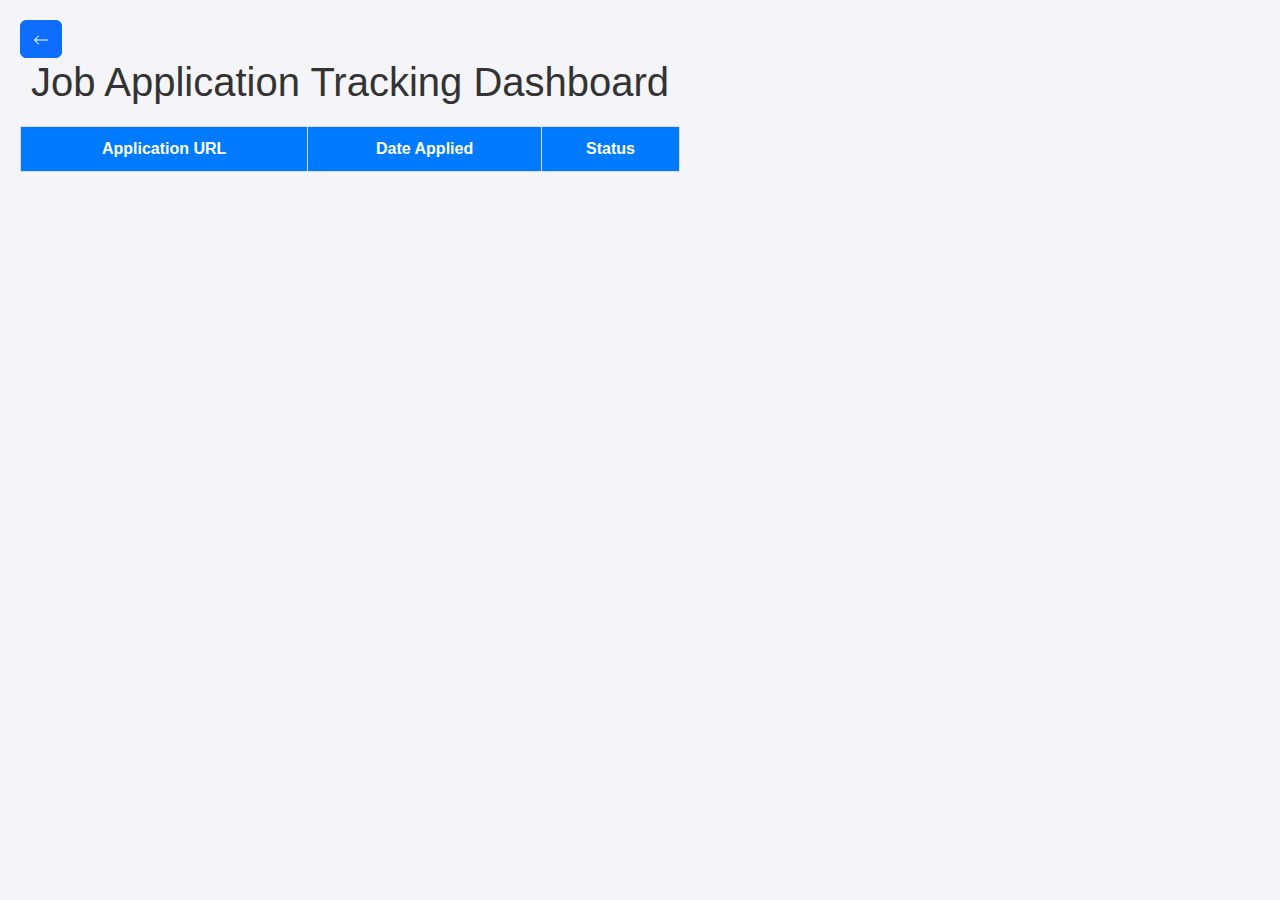
<file: index.html>
<!DOCTYPE html>
<html lang="en">
<head>
  <meta charset="UTF-8">
  <meta name="viewport" content="width=device-width, initial-scale=1.0">
  <title>Job Application Dashboard</title>
  <link href="https://cdn.jsdelivr.net/npm/bootstrap@5.3.3/dist/css/bootstrap.min.css" rel="stylesheet" integrity="sha384-QWTKZyjpPEjISv5WaRU9OFeRpok6YctnYmDr5pNlyT2bRjXh0JMhjY6hW+ALEwIH" crossorigin="anonymous">
  <style>
    body {
      font-family: Arial, sans-serif;
      padding: 20px;
      background-color: #f4f4f9;
      width: 700px;
    }
    h1 {
      text-align: center;
      color: #333;
    }
    table {
      width: 100%;
      border-collapse: collapse;
      margin-top: 20px;
      background-color: white;
    }
    th, td {
      border: 1px solid #ddd;
      padding: 10px;
      text-align: center;
    }
    th {
      background-color: #007bff;
      color: white;
    }
    tr:nth-child(even) {
      background-color: #f9f9f9;
    }
    select {
      padding: 5px;
      border: 1px solid #ddd;
    }
  </style>
</head>
<body>
  <a href="/popup.html" class="btn btn-primary">
    <svg xmlns="http://www.w3.org/2000/svg" width="16" height="16" fill="currentColor" class="bi bi-arrow-left" viewBox="0 0 16 16">
      <path fill-rule="evenodd" d="M15 8a.5.5 0 0 0-.5-.5H2.707l3.147-3.146a.5.5 0 1 0-.708-.708l-4 4a.5.5 0 0 0 0 .708l4 4a.5.5 0 0 0 .708-.708L2.707 8.5H14.5A.5.5 0 0 0 15 8"/>
    </svg>
  </a>
  <h1>Job Application Tracking Dashboard</h1>
  <table>
    <thead>
      <tr>
        <th>Application URL</th>
        <th>Date Applied</th>
        <th>Status</th>
      </tr>
    </thead>
    <tbody id="applicationList">

    </tbody>
  </table>

  <script src="index.js"></script>
</body>
</html>
</file>
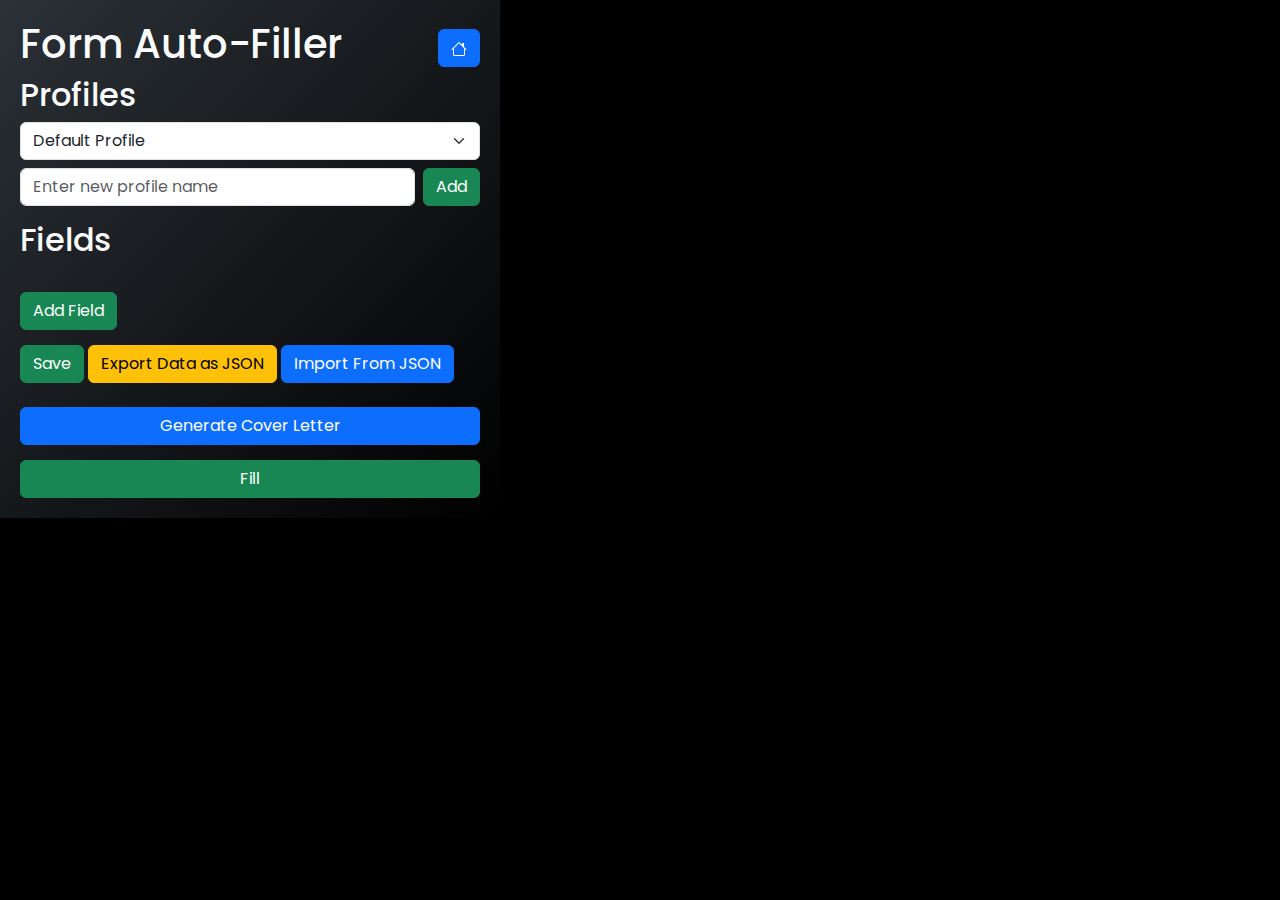
<file: popup.html>
<!DOCTYPE html>
<html>
<head>
  <title>Form Auto-Filler</title>
  <link href="https://cdn.jsdelivr.net/npm/bootstrap@5.3.3/dist/css/bootstrap.min.css" rel="stylesheet" integrity="sha384-QWTKZyjpPEjISv5WaRU9OFeRpok6YctnYmDr5pNlyT2bRjXh0JMhjY6hW+ALEwIH" crossorigin="anonymous">
  <link rel="stylesheet" href="style.css">
</head>
<body>
  <div class="start d-flex justify-content-between align-items-center">
    <h1>Form Auto-Filler</h1>
    <a href="/index.html" class="btn btn-primary">
      <svg xmlns="http://www.w3.org/2000/svg" width="16" height="16" fill="currentColor" class="bi bi-house" viewBox="0 0 16 16">
        <path d="M8.707 1.5a1 1 0 0 0-1.414 0L.646 8.146a.5.5 0 0 0 .708.708L2 8.207V13.5A1.5 1.5 0 0 0 3.5 15h9a1.5 1.5 0 0 0 1.5-1.5V8.207l.646.647a.5.5 0 0 0 .708-.708L13 5.793V2.5a.5.5 0 0 0-.5-.5h-1a.5.5 0 0 0-.5.5v1.293zM13 7.207V13.5a.5.5 0 0 1-.5.5h-9a.5.5 0 0 1-.5-.5V7.207l5-5z"/>
      </svg>
    </a>
  </div>

  <section>
    <h2>Profiles</h2>
    <select class="form-select" id="profile-select">
      <option value="Default-Profile">Default Profile</option>
    </select>
    <div class="d-flex mt-2 gap-2">
      <input class="form-control" type="text" id="new-profile-name" placeholder="Enter new profile name">
      <button class="btn btn-success" id="add-profile">Add</button>
    </div>
  </section>

  <section>
    <h2>Fields</h2>
    <div class="input-els d-flex flex-column gap-4">

      <!-- Fields will be dynamically added here -->
      
    </div>
    <button class="btn btn-success mt-4" id="add-field">Add Field</button>
  </section>

  <div id="notification" style="display:none; color: red; font-size: 14px; padding: 10px; margin-block: 10px; border: 1px solid red; background-color: #f8d7da;">
    <!-- Dynamic -->
  </div>
  <div id="snotification" style="display:none; color: green; font-size: 14px; padding: 10px; margin-block: 10px; border: 1px solid green; background-color: greenyellow;">
    <!-- Dynamic -->
  </div>

  <button class="btn btn-success" id="save">Save</button>
  <button class="btn btn-warning" id="exportDataButton">Export Data as JSON</button>
  <button class="btn btn-primary" id="importDataButton">Import From JSON</button>
  <br>
  <section>
    <button class="btn btn-primary mt-4 w-100" id="generate-cover-letter-btn">Generate Cover Letter</button>
    
    <div id="cover-letter-form" class="mt-2" style="display:none;">
      <h2>Generate Cover Letter</h2>
      <input class="form-control mb-2" type="text" id="job-title" placeholder="Job Title">
      <input class="form-control mb-2" type="text" id="ad-platform" placeholder="Platform where you saw the job"> 
      <input class="form-control mb-2" type="text" id="hirer-address" placeholder="Hirer Address">
      <input class="form-control mb-2" type="text" id="previous-jobs" placeholder="Previous Jobs (comma-separated)">
      <!-- <textarea class="form-control mb-2" id="specific-skills" placeholder="Specific Skills and Technologies"></textarea> -->
      <textarea class="form-control mb-2" id="about-yourself" placeholder="About Yourself & Achievements"></textarea>
      <button class="btn btn-success" id="send-cover-letter-btn">Send</button>
      <button class="btn btn-danger" id="cancel-cover-letter-btn">Cancel</button>
    </div>
  </section>

  <button class="btn btn-success w-100" id="fill">Fill</button>
  

  <script src="popup.js"></script>
</body>
</html>
</file>
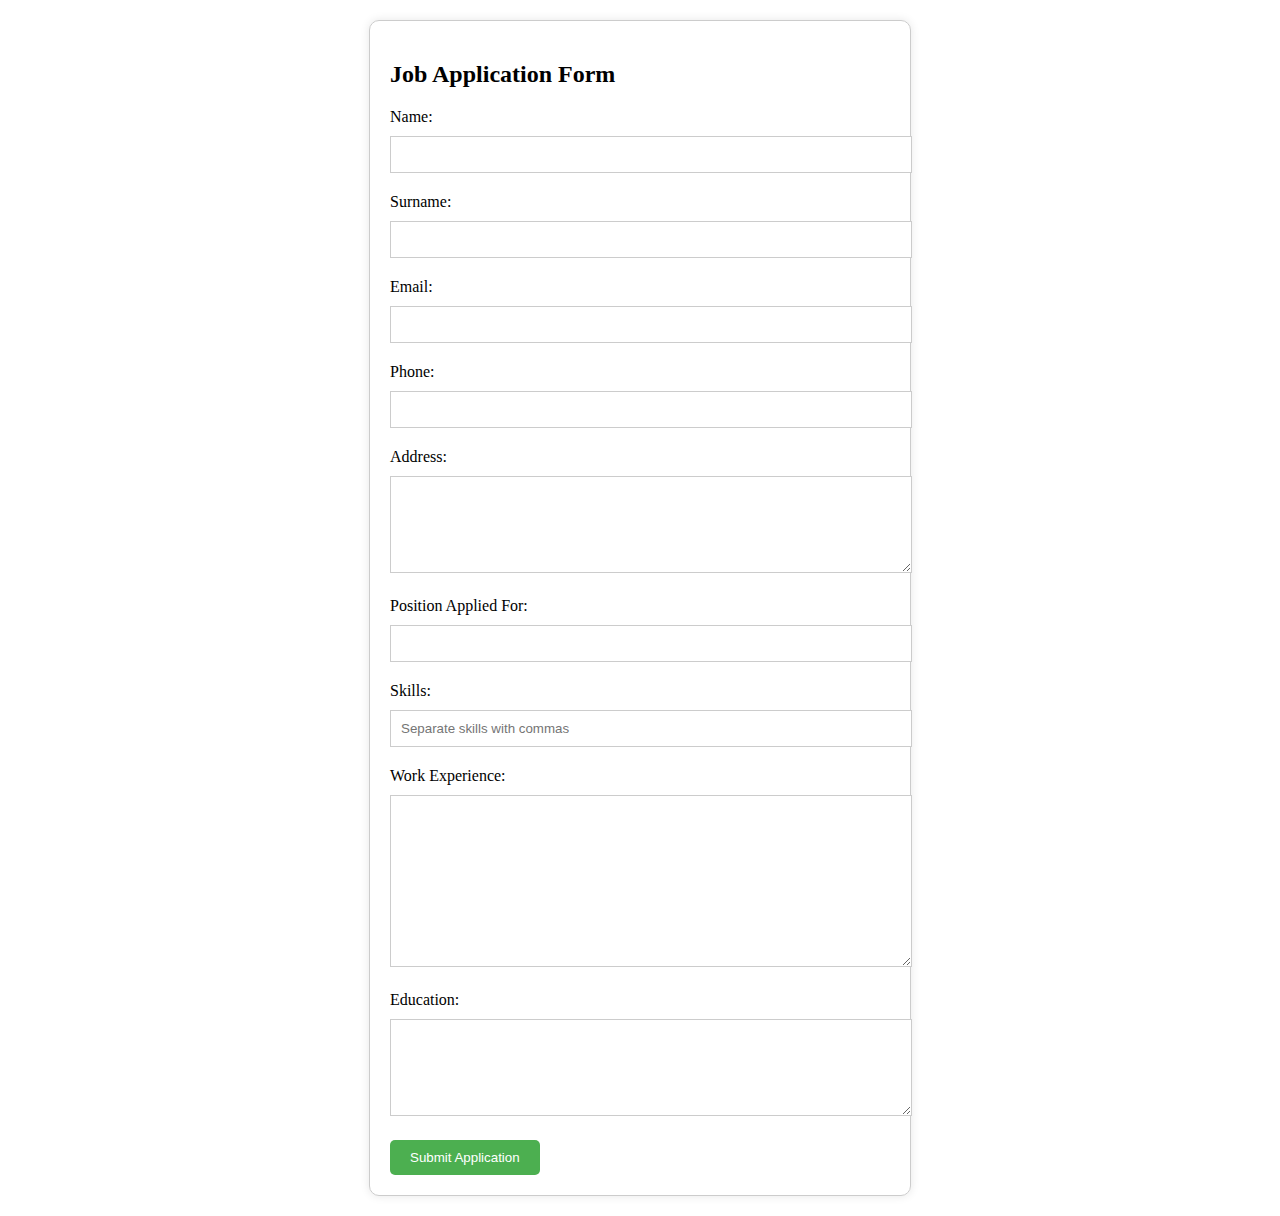
<file: test.html>
<!DOCTYPE html>
<html lang="en">
<head>
    <meta charset="UTF-8">
    <meta name="viewport" content="width=device-width, initial-scale=1.0">
    <title>Document</title>
    <style>
        form {
          max-width: 500px;
          margin: 20px auto;
          padding: 20px;
          border: 1px solid #ccc;
          border-radius: 10px;
          box-shadow: 0 0 10px rgba(0, 0, 0, 0.1);
        }
      
        label {
          display: block;
          margin-bottom: 10px;
        }
      
        input, textarea {
          width: 100%;
          padding: 10px;
          margin-bottom: 20px;
          border: 1px solid #ccc;
        }
      
        input[type="file"] {
          padding: 10px;
        }
      
        button[type="submit"] {
          background-color: #4CAF50;
          color: #fff;
          padding: 10px 20px;
          border: none;
          border-radius: 5px;
          cursor: pointer;
        }
      
        button[type="submit"]:hover {
          background-color: #3e8e41;
        }
      </style>
</head>
<body>
    <form>
      <h2>Job Application Form</h2>
      <label for="name">Name:</label>
      <input type="text" id="first_name" name="name" required>

      <label for="surname">Surname:</label>
      <input type="text" id="last_name" name="surname" required>
    
      <label for="email">Email:</label>
      <input type="email" id="email" name="email" required>
    
      <label for="phone">Phone:</label>
      <input type="tel" id="phone" name="phone" required>
    
      <label for="address">Address:</label>
      <textarea id="address" name="address" rows="5" cols="30" required></textarea>
    
      <label for="position">Position Applied For:</label>
      <input type="text" id="position" name="position" required>
      
      <label for="skills">Skills:</label>
      <input type="text" id="skills" name="skills" placeholder="Separate skills with commas" required>
    
      <label for="experience">Work Experience:</label>
      <textarea id="experience" name="experience" rows="10" cols="30" required></textarea>
    
      <label for="education">Education:</label>
      <textarea id="education" name="education" rows="5" cols="30" required></textarea>
    
      <button type="submit">Submit Application</button>
    </form>
    
    
</body>
</html>
</file>
<file: style.css>
@import url('https://fonts.googleapis.com/css2?family=Poppins:wght@300;400;600&family=Lora:wght@400;700&display=swap');

html{
    background-color: #000000;
}

body {
  font-family: 'Poppins', sans-serif;
  margin: 0;
  padding: 20px;
  width: 500px;
  height: auto;
  background: linear-gradient(to bottom right, #2b3137, #000000);
  line-height: 1.8;
  box-sizing: border-box;
}

  
  h1,h2 {
    color: 	#fafbfc;
  }
  
  section {
    margin-bottom: 15px;
  }
  
  /* button {
    padding: 5px 10px;
    background-color: #2dba4e;
    color: white;
    border: none;
    border-radius: 3px;
    cursor: pointer;
  }
  
  button#exportDataButton{
    background-color: #502dba;
  }
  
  #exportDataButton:hover{
    background-color: #7e53ff;
  }

  button:hover {
    background-color: #35d65b;
  } 
   */
</file>
